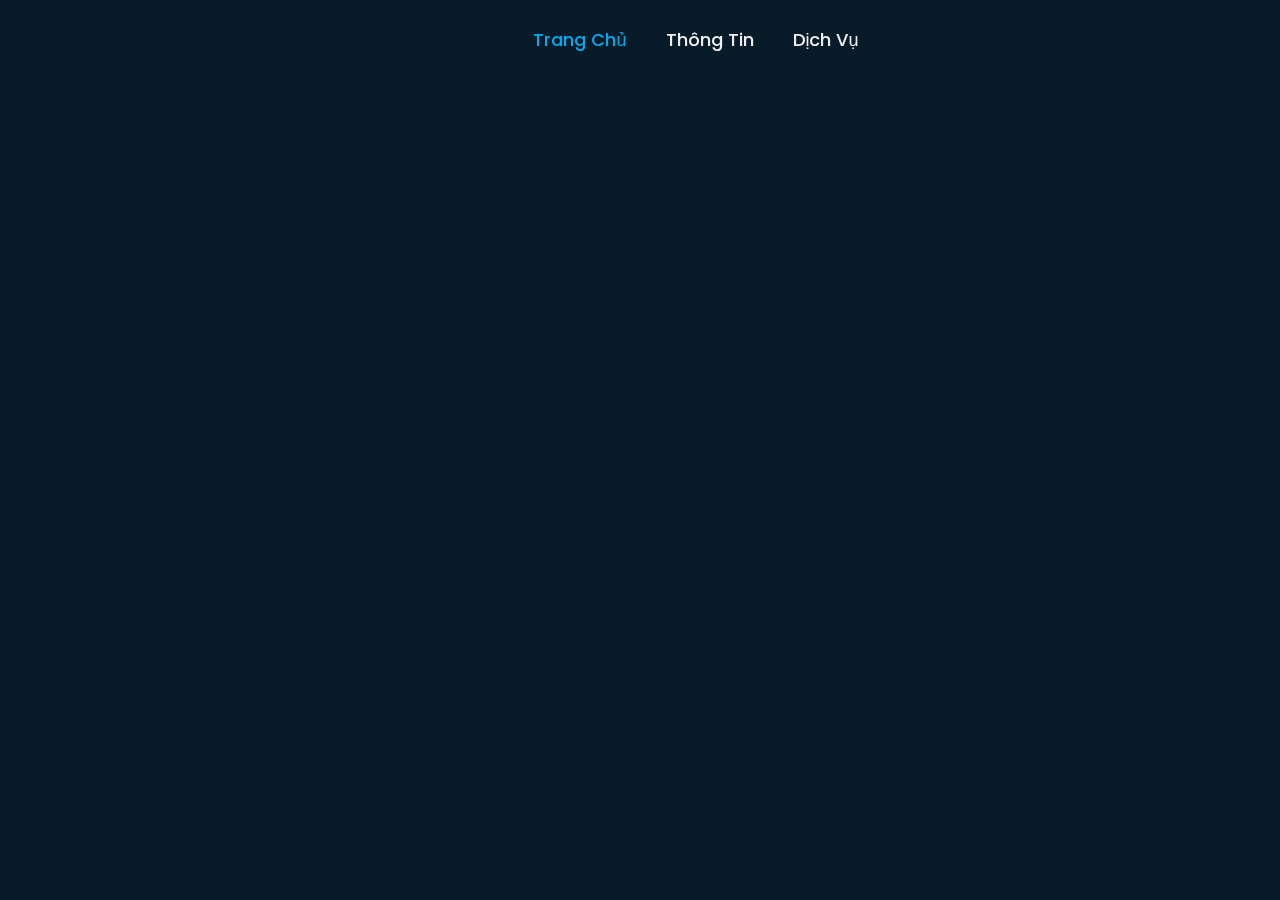
<file: index.html>
<!DOCTYPE html>
<html lang="en">
<head>
    <meta charset="UTF-8">
    <meta http-equiv="X-UA-Compatible" content="IE=edge">
    <meta name="viewport" content="width=device-width, initial-scale=1.0">
    <title>HRV TEAM DEV</title>
    <link rel="stylesheet" href="./css/style.css">
    <link href='https://unpkg.com/boxicons@2.1.4/css/boxicons.min.css' rel='stylesheet'>
    <link rel="icon" href="./image/HRV.jpg" type="image/jpg">
</head>

<body>
    
    <header class="header">
        <a href="#" class="logo">HRV Dev.</a>

        <nav class="navbar">
            <a href="#" class="active">Trang Chủ</a>
            <a href=".//assset/about.html">Thông Tin</a>
            <a href="./assset/services.html">Dịch Vụ<a>
        </nav>

    </header>

    <section class="home">
        <div class="home-content">
            <h1>HRV SERVICES</h1>
            <h3>Dịch Vụ FiveM</h3>
            <p>Chào Mừng Đến Với HRV Services 
                Liên Hệ Với Chúng Tôi Ngay ✨
            </p>
    
        </div>

        <div class="home-sci">
            <a href="https://www.facebook.com/dotruongg07"><i class='bx bxl-facebook'></i></a>
            <a href="https://discord.gg/mmSdWHcVDF"><i class='bx bxl-discord-alt' ></i></a>
            <a href="https://cdn.discordapp.com/attachments/1181576129543413871/1250536149051769002/1718211495018.png?ex=666b4c0b&is=6669fa8b&hm=d1e5995ac294a69d4b5553efff5510a3fc6149e514687f16c51c9f28cb4094b2&"><i class='bx bxs-bank' ></i></a>
        </div>

        <span class="home-imgHover"></span>
    </section>
</body>

</html>
</file>
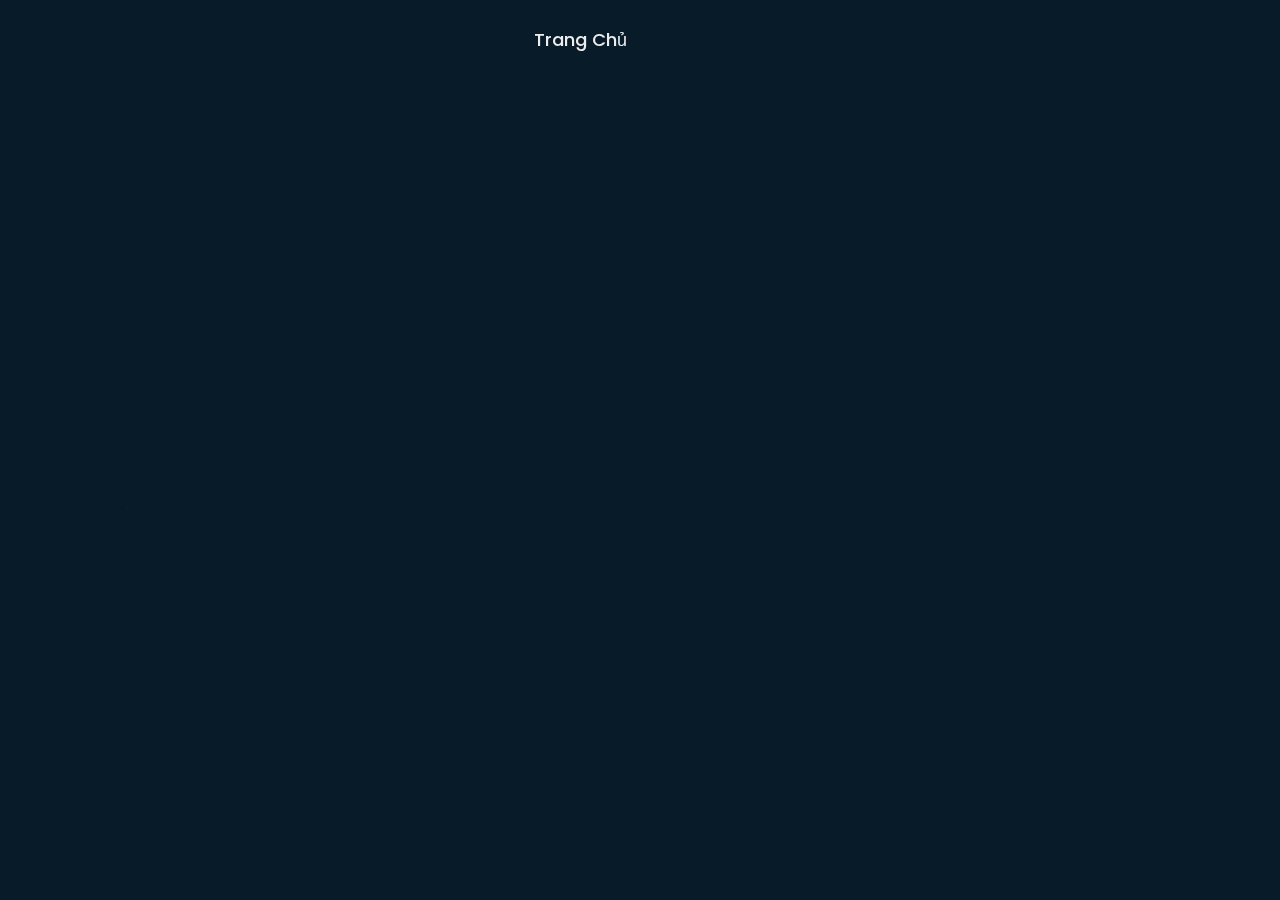
<file: assset/about.html>
<!DOCTYPE html>
<html lang="en">
<head>
    <meta charset="UTF-8">
    <meta http-equiv="X-UA-Compatible" content="IE=edge">
    <meta name="viewport" content="width=device-width, initial-scale=1.0">
    <title>Thông Tin HRV</title>
    <link rel="stylesheet" href="./stylea.css">
    <link href='https://unpkg.com/boxicons@2.1.4/css/boxicons.min.css' rel='stylesheet'>
    <link rel="icon" href="../image/HRV.jpg" type="image/jpg">
</head>

<body>
    
    <header class="header">
        <a href="#" class="logo">HRV DEV.</a>

        <nav class="navbar">
            <a href="../index.html">Trang Chủ</a>
            <a href="#" class="active">Thông Tin</a>
            <a href="./services.html">Dịch Vụ<a>
        </nav>

    </header>

    <section class="home">
        <div class="home-content">
            <h1>HRV Services</h1>
            <h3>Dịch Vụ FiveM</h3>
            <p>Chuyên cung cấp dịch vụ về FiveM như
                làm quần áo gang - tự chọn , tem xe 
                và nhiều hơn thế nữa liên hệ ngay cho tôi 
                qua discord hoặc facebook 🎉
            </p>

        <div class="home-sci">
            <a href="https://www.facebook.com/dotruongg07"><i class='bx bxl-facebook'></i></a>
            <a href="https://discord.gg/mmSdWHcVDF"><i class='bx bxl-discord-alt' ></i></a>
            <a href="https://cdn.discordapp.com/attachments/1181576129543413871/1250536149051769002/1718211495018.png?ex=666b4c0b&is=6669fa8b&hm=d1e5995ac294a69d4b5553efff5510a3fc6149e514687f16c51c9f28cb4094b2&"><i class='bx bxs-bank' ></i></a>
        </div>

        <span class="home-imgHover"></span>
    </section>
</body>

</html>
</file>
<file: css/style.css>
@import url('https://fonts.googleapis.com/css2?family=Poppins:wght@300;400;500;600;700;800;900&display=swap');

* {
    margin: 0;
    padding: 0;
    box-sizing: border-box;
    font-family: 'Poppins', sans-serif;
}

body {
    /* background: #081b29; */
    color: #ededed;
}

.header {
    position: fixed;
    top: 0;
    left: 0;
    width: 100%;
    padding: 20px 10%;
    background: transparent;
    display: flex;
    justify-content: space-between;
    align-items: center;
    z-index: 100;
}

.logo {
    position: relative;
    font-size: 25px;
    color: #ededed;
    text-decoration: none;
    font-weight: 600;
}

.logo::before {
    content: '';
    position: absolute;
    top: 0;
    right: 0;
    width: 100%;
    height: 100%;
    background: #081b29;
    animation: showRight 1s ease forwards;
    animation-delay: .4s;
}

.navbar a {
    font-size: 18px;
    color: #ededed;
    text-decoration: none;
    font-weight: 500;
    margin-left: 35px;
    transition: .3;
}

.navbar a:hover,
.navbar a.active {
    color: #00abf0;
}

.home {
    height: 100vh;
    background: url('../image/HRV.png') no-repeat;
    background-size: cover;
    background-position: center;
    display: flex;
    align-items: center;
    padding: 0 10%;
}

.home-content {
    max-width: 600px;
}

.home-content h1 {
    font-size: 56px;
    font-weight: 700px;
    color: white;
    line-height: 1.2;
}

.home-content h1::before {
    content: '';
    position: absolute;
    top: 0;
    right: 0;
    width: 100%;
    height: 100%;
    background: #081b29;
    animation: showRight 1s ease forwards;
    animation-delay: 1s;
}

.home-content h3 {
    font-size: 32px;
    font-weight: 700;
    color: #00abf0;
}

.home-content h3::before {
    content: '';
    position: absolute;
    top: 0;
    right: 0;
    width: 100%;
    height: 100%;
    background: #081b29;
    animation: showRight 1s ease forwards;
    animation-delay: 1.3s;
}

.home-content p {
    position: relative;
    font-size: 16px;
    color: white;
    margin: 20px 0 40px;
}

.home-content p::before {
    content: '';
    position: absolute;
    top: 0;
    right: 0;
    width: 100%;
    height: 100%;
    background: #081b29;
    animation: showRight 1s ease forwards;
    animation-delay: 1.3s;
}

.home-content .btn-box {
    position: relative;
    display: flex;
    justify-content: space-between;
    width: 345px;
    height: 50px;
}

.home-content::before {
    content: '';
    position: absolute;
    top: 0;
    right: 0;
    width: 100%;
    height: 100%;
    background: #081b29;
    animation: showRight 1s ease forwards;
    animation-delay: 1.9s;
    z-index: 2;
}

/* .btn-box a {
    position: relative;
    display: inline-flex;
    justify-content: center;
    align-items: center;
    width: 150px;
    height: 100%;
    background: #00abf0;
    border: 2px solid #00abf0;
    border-radius: 8px;
    font-size: 19px;
    color: #081b29;
    text-decoration: none;
    font-weight: 600;
    letter-spacing: 1px;
    z-index: 1;
    overflow: hidden;
    transition: .5s;
} */

/* .btn-box a:nth-child(2) {
    background: transparent;
    color: #00abf0;
}

.btn-box a:nth-child(2):hover {
    background: #081b29;
}
.btn-box a:nth-child(2)::before {
    background: #00abf0;
} */

/* .btn-box a::before {
    content: '';
    position: absolute;
    top: 0;
    left: 0;
    width: 0;
    height: 100%;
    background: #081b29;
    z-index: -1;
    transition: .5s;
}

.btn-box a:hover::before {
    width: 100%;
} */

.home-sci {
    position: absolute;
    bottom: 40px;
    width: 170px;
    background: transparent;
    display: flex;
    justify-content: space-between;
}

.home-sci::before {
    content: '';
    position: absolute;
    top: 0;
    right: 0;
    width: 100%;
    height: 100%;
    background: #081b29;
    animation: showRight 1s ease forwards;
    animation-delay: 2.5s;
    z-index: 2;
}

.home-sci a {
    position: relative;
    display: inline-flex;
    justify-content: center;
    align-items: center;
    width: 40px;
    height: 40px;
    background: transparent;
    border: 2px solid #00abf0;
    border-radius: 50%;
    font-size: 20px;
    color: #00abf0;
    text-decoration: none;  
    z-index: 1; 
    overflow: hidden; 
    transition: .5s;
}

.home-sci a:hover {
    color: #081b29;
}

.home-sci a::before {
    content: '';
    position: absolute;
    top: 0;
    left: 0;
    width: 0;
    height: 100%;
    background: #00abf0;
    z-index: -1;
    transition: .5s;
}

.home-sci a:hover::before {
    width: 100%;
}

.home-imgHover {
    position: absolute;
    top: 0;
    right: 30px;
    width: 500px;
    height: 100%;
    background: transparent;
    transition: 3s;
    animation: manipActiveHover .1s forwards;
    animation-delay: 4s;
    pointer-events: none;
}

.home-imgHover:hover {
    background: #081b29;
    opacity: .8;
}

.home-imgHover::after {
    content: '';
    position: absolute;
    top: 0;
    right: 0;
    width: 120%;
    height: 100%;
    background: #081b29;
    animation: showRight 1s ease forwards;
    animation-delay: 3s;
    z-index: 2;
}

/* KEYFRAME ANMATION */
@keyframes showRight {
    100% {
        width: 0;
    }
}

@keyframes manipActiveHover {
    100%{
        pointer-events: auto;
    }
}
</file>
<file: assset/stylea.css>
@import url('https://fonts.googleapis.com/css2?family=Poppins:wght@300;400;500;600;700;800;900&display=swap');

* {
    margin: 0;
    padding: 0;
    box-sizing: border-box;
    font-family: 'Poppins', sans-serif;
}

body {
    /* background: #081b29; */
    color: #ededed;
}

.header {
    position: fixed;
    top: 0;
    left: 0;
    width: 100%;
    padding: 20px 10%;
    background: transparent;
    display: flex;
    justify-content: space-between;
    align-items: center;
    z-index: 100;
}

.logo {
    position: relative;
    font-size: 25px;
    color: #ededed;
    text-decoration: none;
    font-weight: 600;
}

.logo::before {
    content: '';
    position: absolute;
    top: 0;
    right: 0;
    width: 100%;
    height: 100%;
    background: #081b29;
    animation: showRight 1s ease forwards;
    animation-delay: .4s;
}

.navbar a {
    font-size: 18px;
    color: #ededed;
    text-decoration: none;
    font-weight: 500;
    margin-left: 35px;
    transition: .3;
}

.navbar a:hover,
.navbar a.active {
    color: #00abf0;
}

.home {
    height: 100vh;
    background: url('../image/HRV.png') no-repeat;
    background-size: cover;
    background-position: center;
    display: flex;
    align-items: center;
    padding: 0 10%;
}

.home-content {
    max-width: 600px;
}

.home-content h1 {
    font-size: 56px;
    font-weight: 700px;
    color: white;
    line-height: 1.2;
}

.home-content h1::before {
    content: '';
    position: absolute;
    top: 0;
    right: 0;
    width: 100%;
    height: 100%;
    background: #081b29;
    animation: showRight 1s ease forwards;
    animation-delay: 1s;
}

.home-content h3 {
    font-size: 32px;
    font-weight: 700;
    color: #00abf0;
}

.home-content h3::before {
    content: '';
    position: absolute;
    top: 0;
    right: 0;
    width: 100%;
    height: 100%;
    background: #081b29;
    animation: showRight 1s ease forwards;
    animation-delay: 1.3s;
}

.home-content p {
    position: relative;
    font-size: 16px;
    color: white;
    margin: 20px 0 40px;
}

.home-content p::before {
    content: '';
    position: absolute;
    top: 0;
    right: 0;
    width: 100%;
    height: 100%;
    background: #081b29;
    animation: showRight 1s ease forwards;
    animation-delay: 1.3s;
}

.home-content .btn-box {
    position: relative;
    display: flex;
    justify-content: space-between;
    width: 345px;
    height: 50px;
}

.home-content .btn-box::before {
    content: '';
    position: absolute;
    top: 0;
    right: 0;
    width: 100%;
    height: 100%;
    background: #081b29;
    animation: showRight 1s ease forwards;
    animation-delay: 1.9s;
    z-index: 2;
}

.btn-box a {
    position: relative;
    display: inline-flex;
    justify-content: center;
    align-items: center;
    width: 150px;
    height: 100%;
    background: #00abf0;
    border: 2px solid #00abf0;
    border-radius: 8px;
    font-size: 19px;
    color: #081b29;
    text-decoration: none;
    font-weight: 600;
    letter-spacing: 1px;
    z-index: 1;
    overflow: hidden;
    transition: .5s;
}

.btn-box a:nth-child(2) {
    background: transparent;
    color: #00abf0;
}

.btn-box a:nth-child(2):hover {
    background: #081b29;
}
.btn-box a:nth-child(2)::before {
    background: #00abf0;
}

.btn-box a::before {
    content: '';
    position: absolute;
    top: 0;
    left: 0;
    width: 0;
    height: 100%;
    background: #081b29;
    z-index: -1;
    transition: .5s;
}

.btn-box a:hover::before {
    width: 100%;
}

.home-sci {
    position: absolute;
    bottom: 40px;
    width: 170px;
    background: transparent;
    display: flex;
    justify-content: space-between;
}

.home-sci::before {
    content: '';
    position: absolute;
    top: 0;
    right: 0;
    width: 100%;
    height: 100%;
    background: #081b29;
    animation: showRight 1s ease forwards;
    animation-delay: 2.5s;
    z-index: 2;
}

.home-sci a {
    position: relative;
    display: inline-flex;
    justify-content: center;
    align-items: center;
    width: 40px;
    height: 40px;
    background: transparent;
    border: 2px solid #00abf0;
    border-radius: 50%;
    font-size: 20px;
    color: #00abf0;
    text-decoration: none;  
    z-index: 1; 
    overflow: hidden; 
    transition: .5s;
}

.home-sci a:hover {
    color: #081b29;
}

.home-sci a::before {
    content: '';
    position: absolute;
    top: 0;
    left: 0;
    width: 0;
    height: 100%;
    background: #00abf0;
    z-index: -1;
    transition: .5s;
}

.home-sci a:hover::before {
    width: 100%;
}

.home-imgHover {
    position: absolute;
    top: 0;
    right: 30px;
    width: 500px;
    height: 100%;
    background: transparent;
    transition: 3s;
    animation: manipActiveHover .1s forwards;
    animation-delay: 4s;
    pointer-events: none;
}

.home-imgHover:hover {
    background: #081b29;
    opacity: .8;
}

.home-imgHover::after {
    content: '';
    position: absolute;
    top: 0;
    right: 0;
    width: 120%;
    height: 100%;
    background: #081b29;
    animation: showRight 1s ease forwards;
    animation-delay: 3s;
    z-index: 100;
}

/* KEYFRAME ANMATION */
@keyframes showRight {
    100% {
        width: 0;
    }
}

@keyframes manipActiveHover {
    100%{
        pointer-events: auto;
    }
}
</file>
